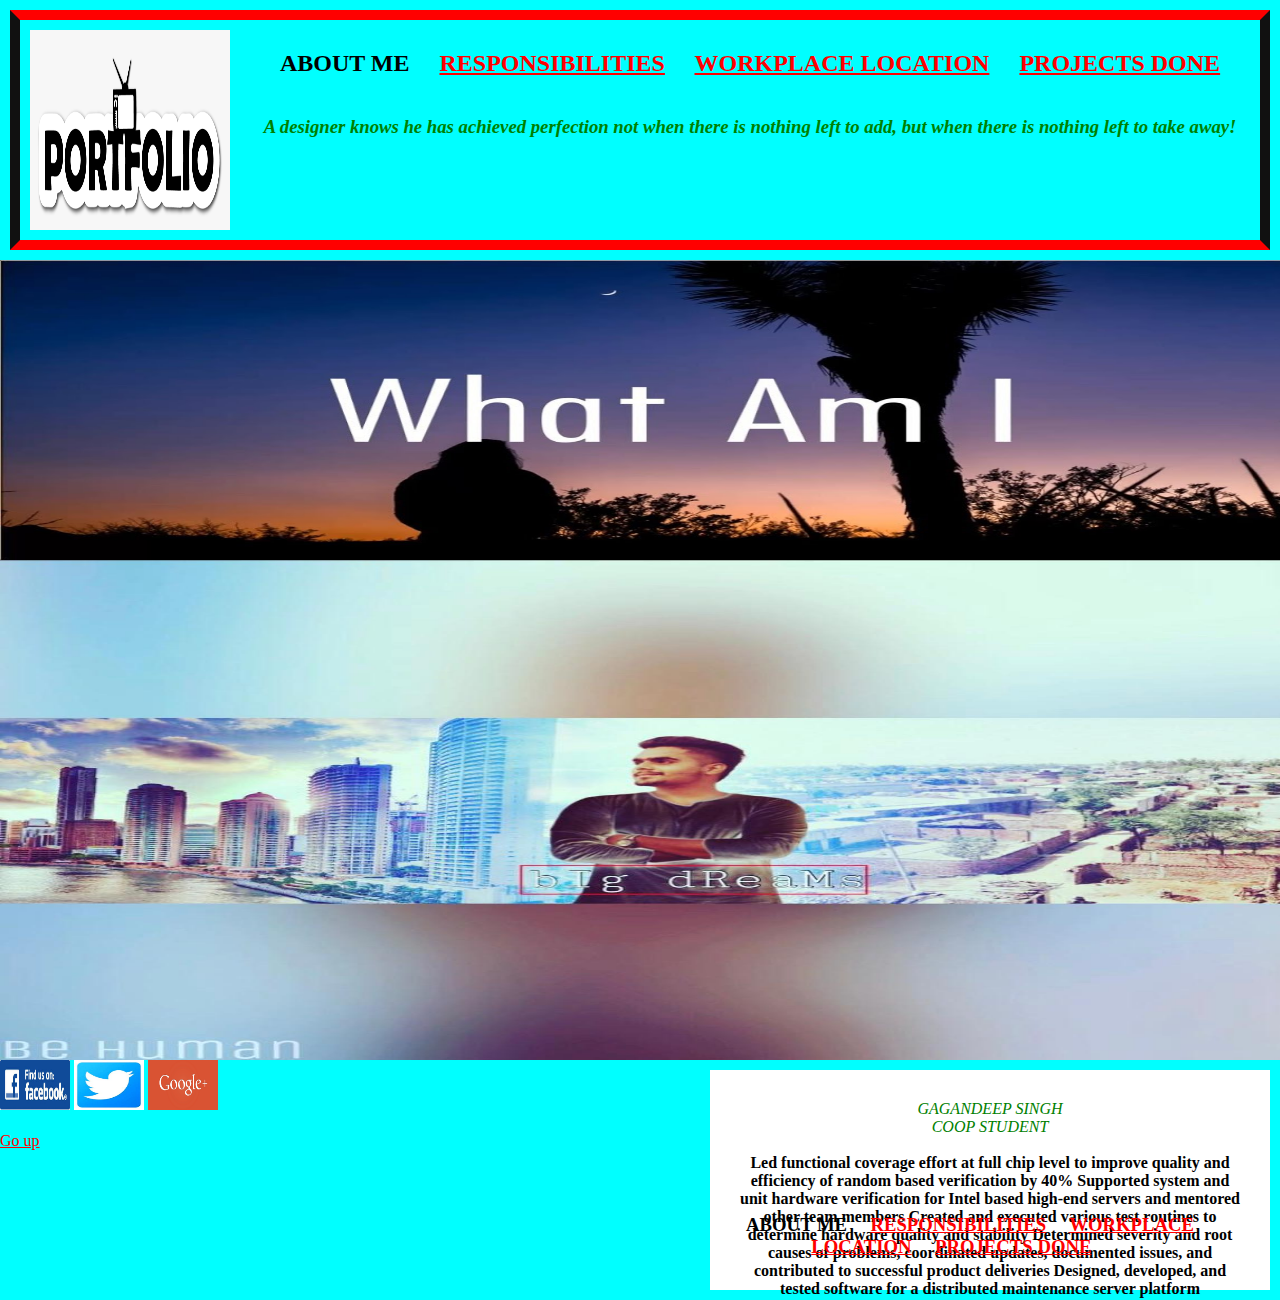
<file: index.html>
<html>

<head>
<id="top"> <title>HOME PAGE </title>
<link href="home.css"
type="text/css"
rel="stylesheet">


<link href="headerfooter.css"
type="text/css"
rel="stylesheet">
</head>




<body>

<header>
<div id="mainLogo">
<a href="home.html">
<img src="logo.png"
alt="home page"
title="logo" 
width="200"
height="200" /></a>
</div>

<nav>
<h2>  
 ABOUT ME &nbsp&nbsp&nbsp
 <a href="aboutus.html">RESPONSIBILITIES</a>&nbsp&nbsp&nbsp&nbsp
 <a href="contactus.html">WORKPLACE LOCATION</a>&nbsp&nbsp&nbsp&nbsp
 
 <a href="newsevents.html">PROJECTS DONE</a>
</h2>
</nav>

<div id="text">
<h3> <i> A designer knows he has achieved perfection not when there is nothing left to add, but when there is nothing left to take away! </i> </h3>
</div>
</header>
<img src="welcome.jpg"
alt="home page"
title="welcome" 
width="1350"
height="300"
align = "center" />

<img src="banner.jpg"
alt="home page"
title="banner" 
width="1350"
height="500"
align = "center" />





<div id="footer">

<div id="text2"> <i> GAGANDEEP SINGH <br> COOP STUDENT <br>
</i>
<br>
<b>
 Led functional coverage effort at full chip level to improve quality and efficiency of random based verification by 40%
Supported system and unit hardware verification for Intel based high-end servers and mentored other team members
Created and executed various test routines to determine hardware quality and stability
Determined severity and root causes of problems, coordinated updates, documented issues, and contributed to successful product deliveries
Designed, developed, and tested software for a distributed maintenance server platform
</b>
</div>
<div id="nav2">
<h3> <center>
 ABOUT ME  &nbsp&nbsp&nbsp <a href="aboutus.html">RESPONSIBILITIES</a>&nbsp&nbsp&nbsp&nbsp
 <a href="contactus.html">WORKPLACE LOCATION</a>&nbsp&nbsp&nbsp&nbsp
 
 <a href="newsevents.html">PROJECTS DONE</a> &nbsp&nbsp &nbsp &nbsp&nbsp
</center>
</h3>
</div>
</div>
<div id="social">
 <a href="fb.html"target="_blank">
<img src="fb.jpg"
alt="home page"
title="fb" 
width="70"
height="50" /></a> 
 <a href="Twitter.html"target="_blank">
<img src="Twitter.jpg"
alt="home page"
title="fb" 
width="70"
height="50" /></a> 

 <a href="Google.html"target="_blank">
<img src="Google.png"
alt="home page"
title="fb" 
width="70"
height="50" /></a>  
&nbsp&nbsp&nbsp&nbsp&nbsp&nbsp&nbsp&nbsp&nbsp&nbsp&nbsp&nbsp&nbsp&nbsp&nbsp&nbsp&nbsp&nbsp&nbsp&nbsp&nbsp&nbsp&nbsp&nbsp&nbsp&nbsp&nbsp&nbsp&nbsp&nbsp&nbsp&nbsp&nbsp&nbsp&nbsp&nbsp&nbsp&nbsp&nbsp&nbsp&nbsp&nbsp&nbsp&nbsp&nbsp&nbsp&nbsp&nbsp&nbsp&nbsp&nbsp&nbsp&nbsp&nbsp&nbsp&nbsp&nbsp&nbsp&nbsp&nbsp&nbsp&nbsp&nbsp&nbsp&nbsp&nbsp&nbsp&nbsp&nbsp&nbsp&nbsp&nbsp&nbsp&nbsp&nbsp&nbsp&nbsp&nbsp&nbsp&nbsp&nbsp&nbsp&nbsp&nbsp&nbsp&nbsp&nbsp&nbsp&nbsp&nbsp&nbsp&nbsp
&nbsp&nbsp&nbsp&nbsp&nbsp&nbsp&nbsp&nbsp&nbsp&nbsp&nbsp&nbsp&nbsp&nbsp&nbsp&nbsp&nbsp&nbsp&nbsp&nbsp&nbsp&nbsp&nbsp&nbsp&nbsp&nbsp&nbsp&nbsp
</div>





</body>

<a href="#top">Go up</a>
</html>
</file>
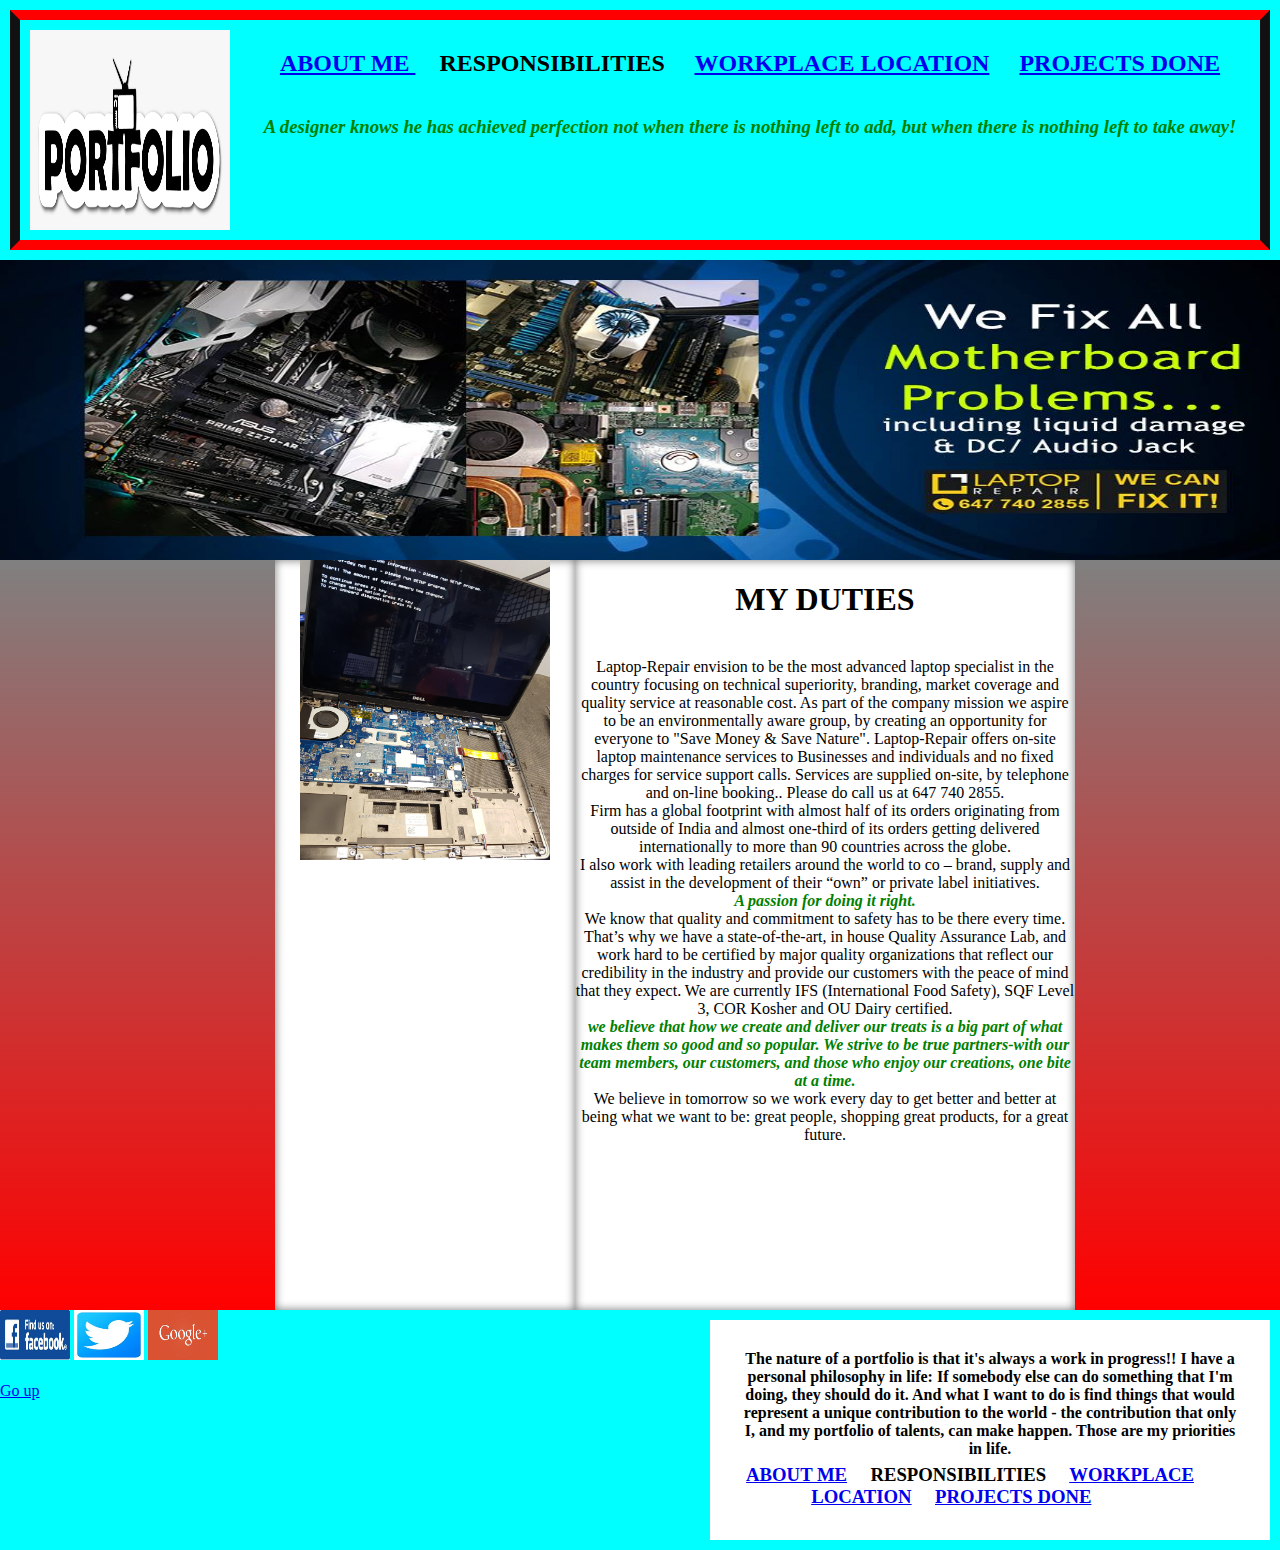
<file: aboutus.html>
<html>

<head>
<id="top"> <title>ABOUT ME</title>
<link href="container.css"
type="text/css"
rel="stylesheet">
</head>


<link href="headerfooter.css"
type="text/css"
rel="stylesheet">

<body>

<header>
<div id="mainLogo">
<a href="home.html">
<img src="logo.png"
alt="home page"
title="logo" 
width="200"
height="200" /></a>
</div>

<nav>
<h2>  
<a href="home.html"> ABOUT ME  </a>&nbsp&nbsp&nbsp
RESPONSIBILITIES&nbsp&nbsp&nbsp&nbsp
 <a href="contactus.html">WORKPLACE LOCATION</a>&nbsp&nbsp&nbsp&nbsp

 <a href="newsevents.html">PROJECTS DONE</a>
</h2>
</nav>

<div id="text">
<h3> <i> A designer knows he has achieved perfection not when there is nothing left to add, but when there is nothing left to take away! </i> </h3>

</div>
</header>
<img src="cover.jpg"
alt="home page"
title="about" 
width="1350"
height="300"
align = "center" />

<div id="mainContainer">
<div id="mainProducts">


<img src="a1.jpg"
alt="toys"
title="toys"
 width="250"
height="300" /></a>



</div>
<div id="aboutText">
<h1>MY DUTIES</h1><br>



Laptop-Repair envision to be the most advanced laptop specialist in the country focusing on technical superiority, branding, market coverage and quality service at reasonable cost. As part of the company mission we aspire to be an environmentally aware group, by creating an opportunity for everyone to "Save Money & Save Nature".

Laptop-Repair offers on-site laptop maintenance services to Businesses and individuals and no fixed charges for service support calls. Services are supplied on-site, by telephone and on-line booking.. Please do call us at 647 740 2855.
<br> Firm has a global footprint with almost half of its orders originating from outside of India and almost one-third of its orders getting delivered internationally to more than 90 countries across the globe. <br>


I also work with leading retailers around the world to co – brand, supply and assist in the development of their “own” or private label initiatives.
<br>

<b><i>A passion for doing it right.</i></b><br>
We know that quality and commitment to safety has to be there every time. That’s why we have a state-of-the-art, in house Quality Assurance Lab, and<br>
 work hard to be certified by major quality organizations that reflect our credibility in the industry and provide our customers with the peace of mind<br>
 that they expect. We are currently IFS (International Food Safety), SQF Level 3, COR Kosher and OU Dairy certified.<br>

<b><i> we believe that how we create and deliver our treats is a big part of what makes them so good and so popular. We strive to be true partners-with our<br>
 team members, our customers, and those who enjoy our creations, one bite at a time.<br></b></i>

We believe in tomorrow so we work every day to get better and better at being what we want to be: great people, shopping great products, for a great future.
<br>
<br>
<br>
<br>
<br>
<br>
<br>
<br>
<br>
<br>

</div>
</div>

<div id="footer">
<div id="text2"><b> 
 The nature of a portfolio is that it's always a work in progress!!  I have a personal philosophy in life: If somebody else can do something that I'm doing, they should do it. And what I want to do is find things that would represent a unique contribution to the world - the contribution that only I, and my portfolio of talents, can make happen. Those are my priorities in life.
</b>
</div>
<div id="nav2">
<h3> <center>
 <a href="home.html">ABOUT ME</a> &nbsp&nbsp&nbsp RESPONSIBILITIES&nbsp&nbsp&nbsp&nbsp
 <a href="contactus.html">WORKPLACE LOCATION</a>&nbsp&nbsp&nbsp&nbsp

 <a href="newsevents.html">PROJECTS DONE</a> &nbsp&nbsp &nbsp &nbsp&nbsp

</center>
</h3>
</div>
</div>
<div id="social">
 <a href="fb.html"target="_blank">
<img src="fb.jpg"
alt="home page"
title="fb" 
width="70"
height="50" /></a> 
 <a href="Twitter.html"target="_blank">
<img src="Twitter.jpg"
alt="home page"
title="fb" 
width="70"
height="50" /></a> 

 <a href="Google.html"target="_blank">
<img src="Google.png"
alt="home page"
title="fb" 
width="70"
height="50" /></a> 
&nbsp&nbsp&nbsp&nbsp&nbsp&nbsp&nbsp&nbsp&nbsp&nbsp&nbsp&nbsp&nbsp&nbsp&nbsp&nbsp&nbsp&nbsp&nbsp&nbsp&nbsp&nbsp&nbsp&nbsp&nbsp&nbsp&nbsp&nbsp&nbsp&nbsp&nbsp&nbsp&nbsp&nbsp&nbsp&nbsp&nbsp&nbsp&nbsp&nbsp&nbsp&nbsp&nbsp&nbsp&nbsp&nbsp&nbsp&nbsp&nbsp&nbsp&nbsp&nbsp&nbsp&nbsp&nbsp&nbsp&nbsp&nbsp&nbsp&nbsp&nbsp&nbsp&nbsp&nbsp&nbsp&nbsp&nbsp&nbsp&nbsp&nbsp&nbsp&nbsp&nbsp&nbsp&nbsp&nbsp&nbsp&nbsp&nbsp&nbsp&nbsp&nbsp&nbsp&nbsp&nbsp&nbsp&nbsp&nbsp&nbsp&nbsp&nbsp&nbsp
&nbsp&nbsp&nbsp&nbsp&nbsp&nbsp&nbsp&nbsp&nbsp&nbsp&nbsp&nbsp&nbsp&nbsp&nbsp&nbsp&nbsp&nbsp&nbsp&nbsp&nbsp&nbsp&nbsp&nbsp&nbsp&nbsp&nbsp&nbsp



</div>

</body>

<a href="#top">Go up</a>
</html>
</file>
<file: home.css>
i {color: green;}
p b { color: blue}


header
{
	margin: 10px;
	padding: 10px;
	background-color: cyan;
	height: 200px;
	border: 2px dashed yellow;

border-style:solid;
	border-color: red #111111 red
#111111;
	border-width: 10px 10px 10px 10px;
box-shadow:inset 5px red 10px black; }


a:link {
    color: red;
}

/* visited link */
a:visited {
    color: green;
}

/* mouse over link */
a:hover {
    color: hotpink;
}

/* selected link */
a:active {
    color: blue;
}
#mainLogo
{
	
	float: left;
	background-color: cyan;
}

#text
{
	text-align: center;
	float: right;
	width: 1000px;
	height: 143px;
	background-color: cyan;
}

body
{
	background-color: cyan;
	margin: 0px;
	background-image: "C:\Users\katyal agencies\Desktop\wt project\images\bg.jpg";
  }

nav
{
		text-align: center;
		width: 1000px;
		float: right;
		background-color: cyan;
}

#images
{
	background-color: cyan;
	padding:4px;	
	margin-top: 100px;
	margin-bottom: 100px;
	margin-left:30px;
	margin-right:30px;
}

#footer
{
	margin: 10px;
	padding: 10px;
	background-color:cyan;
	height: 200px;
	float:right;
	


#text2
{
	text-align: center;
	font-family: "Times new roman";
	width: 500px;
	height: 75px;
	background-color: white;
	padding: 20px;


   
}

#nav2
{
	height: 75;
	text-align: center;
		width: 500px;
		background-color: cyan;
		
		
}

#social
{
	float: left;
	background-color:cyan;
	margin: 10px;
	padding: 10px;
	
}
</file>
<file: headerfooter.css>
i {color: green;}
p b { color: blue}


header
{
	margin: 10px;
	padding: 10px;
	background-color: cyan;
	height: 200px;
	border: 2px dashed yellow;

border-style:solid;
	border-color: red #111111 red
#111111;
	border-width: 10px 10px 10px 10px;
box-shadow:inset 5px red 10px black; }

#mainLogo
{
	
	float: left;
	background-color: cyan;
}

#text
{
	text-align: center;
	float: right;
	width: 1000px;
	height: 143px;
	background-color: cyan;
cursor: crosshair;
}

body
{
	background-color: cyan;
	margin: 0px;
	background-image: "C:\Users\katyal agencies\Desktop\wt project\images\bg.jpg";
  }

nav
{
		text-align: center;
		width: 1000px;
		float: right;
		background-color: cyan;
}






#footer
{
	margin: 10px;
	padding: 10px;
	background-color:white;
	height: 200px;
	float:right;
	


#text2
{
	text-align: center;
	font-family: "Times new roman";
	width: 500px;
	height: 75px;
	background-color: white;
	padding: 20px;


   
}

#nav2
{
	height: 75;
	text-align: center;
		width: 500px;
		background-color: white ;
		
		
}

#social
{
	float: left;
	background-color:cyan;
	margin: 10px;
	padding: 10px;
	
}
</file>
<file: container.css>
i {color: green;}
p b { color: blue}


header
{
	margin: 10px;
	padding: 10px;
	background-color:LightOrange;
	height: 200px;
	border: 2px dashed yellow;

border-style:solid;
	border-color: red #111111 red
#111111;
	border-width: 10px 10px 10px 10px;
box-shadow:inset 5px red 10px black; }

#mainLogo
{
	
	float: left;
	background-color:yellow;
}

#text
{
	text-align: center;
	float: right;
	width: 1000px;
	height: 143px;
	background-color: orange;

cursor: crosshair;
}

body
{
	background-color: orange;
	margin: 0px;
	background-image: "C:\Users\katyal agencies\Desktop\wt project\images\bg.jpg";
  }

nav
{
		text-align: center;
		width: 1000px;
		float: right;
		background-color: orange;
}

#mainContainer
{
	
	padding-left: 275px;
	padding-right: 275px;
	background-color: rgb(173, 216, 230);
	height: 750px;
	width: 800px;
	background: gray; /* For browsers that do not support gradients */
    background: -webkit-linear-gradient(gray, red); /* For Safari 5.1 to 6.0 */
    background: -o-linear-gradient(gray, red); /* For Opera 11.1 to 12.0 */
    background: -moz-linear-gradient(gray, red); /* For Firefox 3.6 to 15 */
    background: linear-gradient(gray, red); /* Standard syntax */
}

#mainProducts
{
	margin: center;
	padding: center;
	text-align: center;
	float: left;
	height: 750px;
	width: 300px;
	background-color: white;
	box-shadow: inset 0 0 10px #777777;
}

#aboutText
{
	text-align: center;
	float: left;
	background-color: white;
	height: 750px;
	width: 500px;
	box-shadow: inset 0 0 10px #777777;	

cursor: crosshair;	
}







#footer
{
	margin: 10px;
	padding: 10px;
	background-color:white;
	height: 200px;
	float:right;
	


#text2
{
	text-align: center;
	font-family: "Times new roman";
	width: 500px;
	height: 75px;
	background-color: white;
	padding: 20px;
cursor: crosshair;

   
}

#nav2
{
	height: 75;
	text-align: center;
		width: 500px;
		background-color: white ;
		
		
}

#social
{
	float: left;
	background-color:orange;
	margin: 10px;
	padding: 10px;
	
}
</file>
